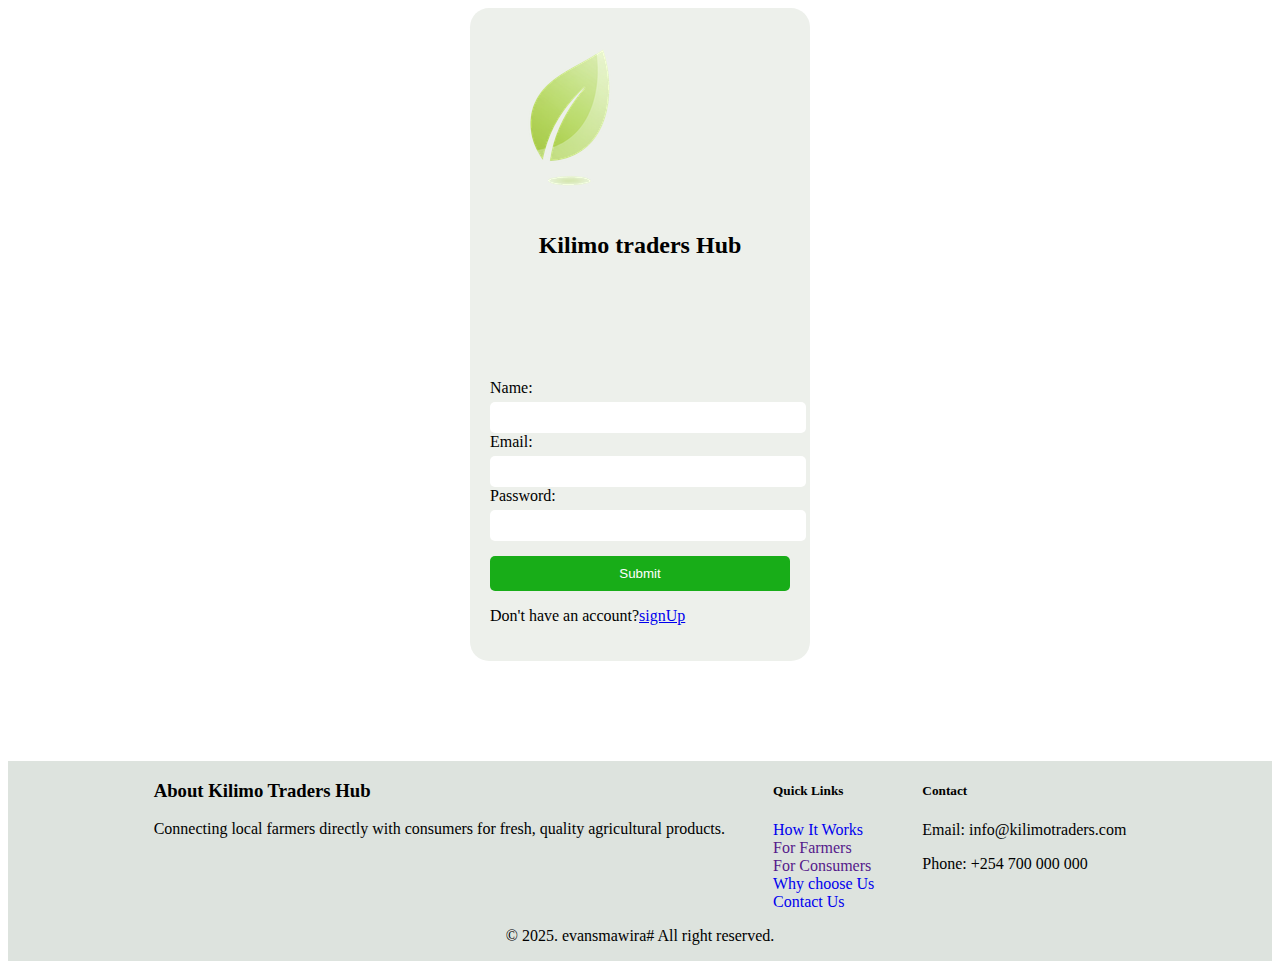
<file: login.html>
<!DOCTYPE html>
<html lang="en">
<head>
   <meta charset="UTF-8">
    <meta name="viewport" content="width=device-width, initial-scale=1.0">
    <link rel="stylesheet" href="/style.css">
    <script src="main.js"></script>
    <link rel="icon" type="image/png" sizes="32x32" href="images/platform-logo.jpg.png">
    <title>Login page</title>
    
<body>
    <div id="container">
        <section class="login">
            <img  src="images/platform-logo.jpg.png" alt="">
         <h2 style="text-align:center;">Kilimo traders Hub</h2>

   <form id="myForm">
    <label>Name:</label>
    <input type="text" id="name">

    <label>Email:</label>
    <input type="text" id="email">

    <label>Password:</label>
    <input type="password" id="password">

    <button type="submit">Submit</button>
    <p>Don't have an account?<a href="sign-up.html">signUp</a></p>

    <p id="error"></p>
  </form>
      

        </section>

    </div>
    




    <footer >
      <div id="footer-content">
         <div id="about-info">
          <h3>About Kilimo Traders Hub</h3>
          <p>Connecting local farmers directly with consumers  for fresh, quality agricultural products.</p>
          
        </div>
       
        <div id="Tab-links">
            <h5>Quick Links</h5>
            <a href="#session3">How It Works</a><br>
            <a href="">For Farmers</a><br>
            <a href="">For Consumers</a><br>
            <a href="#session2">Why choose Us</a><br>
            <a href="#Contact-details">Contact Us</a><br>
        </div>
        <div id="contact-details">
            <h5>Contact</h5>
            <p>Email: info@kilimotraders.com</p>
            <p>Phone: +254 700 000 000</p>
        </div>

      </div>
       
      
        
        <p>© 2025. evansmawira# All right reserved.</p>
    </footer>
    
</body>
</html>
</file>
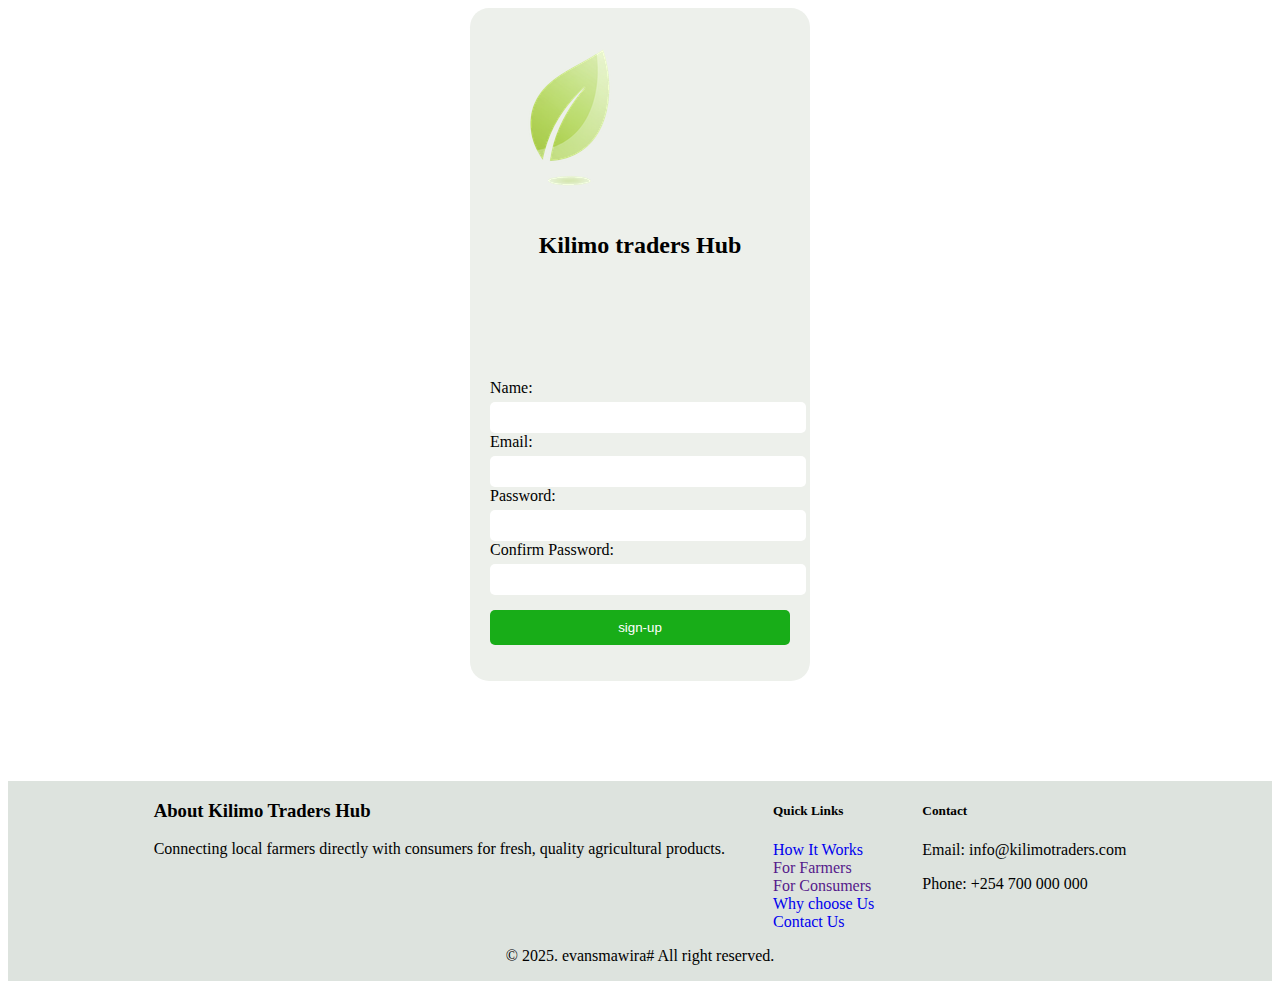
<file: sign-up.html>
<!DOCTYPE html>
<html lang="en">
<head>
   <meta charset="UTF-8">
    <meta name="viewport" content="width=device-width, initial-scale=1.0">
    <link rel="stylesheet" href="/style.css">
    <script src="main.js"></script>
    <link rel="icon" type="image/png" sizes="32x32" href="images/platform-logo.jpg.png">
    <title>sign-up page</title>
    
<body>
   <section>
   <div id="container">
        <section class="login">
            <img  src="images/platform-logo.jpg.png" alt="">
         <h2 style="text-align:center;">Kilimo traders Hub</h2>

   <form id="myForm">
    <label>Name:</label>
    <input type="text" id="name">

    <label>Email:</label>
    <input type="text" id="email">

    <label>Password:</label>
    <input type="password" id="password">

    <label>Confirm Password:</label>
    <input type="password" id="password">

    <button type="submit">sign-up</button>
    

    <p id="error"></p>
  </form>
      

        </section>

    </div>
              
             
    
   </section>


    




    <footer >
      <div id="footer-content">
         <div id="about-info">
          <h3>About Kilimo Traders Hub</h3>
          <p>Connecting local farmers directly with consumers  for fresh, quality agricultural products.</p>
          
        </div>
       
        <div id="Tab-links">
            <h5>Quick Links</h5>
            <a href="#session3">How It Works</a><br>
            <a href="">For Farmers</a><br>
            <a href="">For Consumers</a><br>
            <a href="#session2">Why choose Us</a><br>
            <a href="#Contact-details">Contact Us</a><br>
        </div>
        <div id="contact-details">
            <h5>Contact</h5>
            <p>Email: info@kilimotraders.com</p>
            <p>Phone: +254 700 000 000</p>
        </div>

      </div>
       
      
        
        <p>© 2025. evansmawira# All right reserved.</p>
    </footer>
    
</body>
</html>
</file>
<file: style.css>
body{
    display: grid;
}
/*------------header---------*/
header{
    background-color:rgb(227, 228, 227);
    color:rgb(24, 173, 24);
    display: flex;
    justify-content: space-around;
    
}
header img{
    width: 3em;
}
#login-button button{
    background-color: rgb(24, 173, 24) ;
    color: white;
    border-radius: 1em;
    display: flex;
    height: 50px;
    margin: 10px;
    border: 0px;
    zoom: 80%;
    


}
#login-button{
    display: grid;
    
}

/*------------session1 ----infor---------*/
#session1{
    justify-items: center;
}
#session1 button{
    background-color: green;
    color: white;
    border-radius: 1em;
    height: auto;
    margin: 1em;
    padding: 0.5em;
    
}
#session1 button:hover{
    color: black;
    background-color: white;
    transition: 500ms;
}
#session1 img{
    zoom: 50%;
    border-radius: 3rem;
    margin-left: 2em;
    margin-top: 2em;
   
}
#container{
    align-content: space-around;
     justify-items: center;
    
}
#left-row{
    

}


/*------------session2 ----infor---------*/
#session2{
    justify-items: center;
}
.container1{
    display: inline-flex;
    justify-items: center;
    align-content: space-between;
    background-color: rgb(255, 247, 247);
    
}
.container1:hover{
    zoom: 110%;
    transition: 10s;

}

#row1{
    background-color: rgb(243, 242, 242);
    border: 50px;
    border-radius: 1em;
    padding: 10px;
    border-color: black;
    margin: 10px;
}
#row2{
    background-color: rgb(243, 242, 242);
    border: 50px;
    border-radius: 1em;
    padding: 10px;
    border-color: black;
    margin: 10px;
}
#row3{
    background-color: rgb(243, 242, 242);
    border: 50px;
    border-radius: 1em;
    padding: 10px;
    border-color: black;
    margin: 10px;
}
#row4{
    background-color: rgb(243, 242, 242);
    border: 50px;
    border-radius: 1em;
    padding: 10px;
    border-color: black;
    margin: 10px;
}
/*----------------session3---------*/
#session3{
    justify-items: center;
}
#session3 img{
    zoom: 80%;
}


/*...........footer...............*/
footer{
    justify-items: center;
    background-color: hsl(130, 10%, 88%);

}
#footer-content{
    display: flex;
    
}
#Tab-links{
    text-decoration: none;
    justify-content: space-between;
    margin-left: 3em;
    margin-right: 3em;

}
#Tab-links a{
    text-decoration: none;

}
#Tab-links a:hover{
    color: red;
}
.contact-details{
    margin: 3em;
}







/*----------login page------------*/

         form {
            background: blue(0, 0, 0, 0.6);
            padding: 20px;
            width: 300px;
            margin: 100px auto;
            border-radius: 10px;
        }

        input {
            width: 100%;
            padding: 8px;
            margin-top: 5px;
            border: none;
            border-radius: 5px;
        }

        button {
            margin-top: 15px;
            padding: 10px;
            width: 100%;
            background: rgb(24, 173, 24);
            color: white;
            border: none;
            cursor: pointer;
            border-radius: 5px;
        }

        #error {
            color: red;
            margin-top: 10px;
        }
        .login{
            justify-items: center;
        }
        .login{
            background-color: rgb(237, 240, 235);
            border-radius: 1.2em;
        }
</file>
